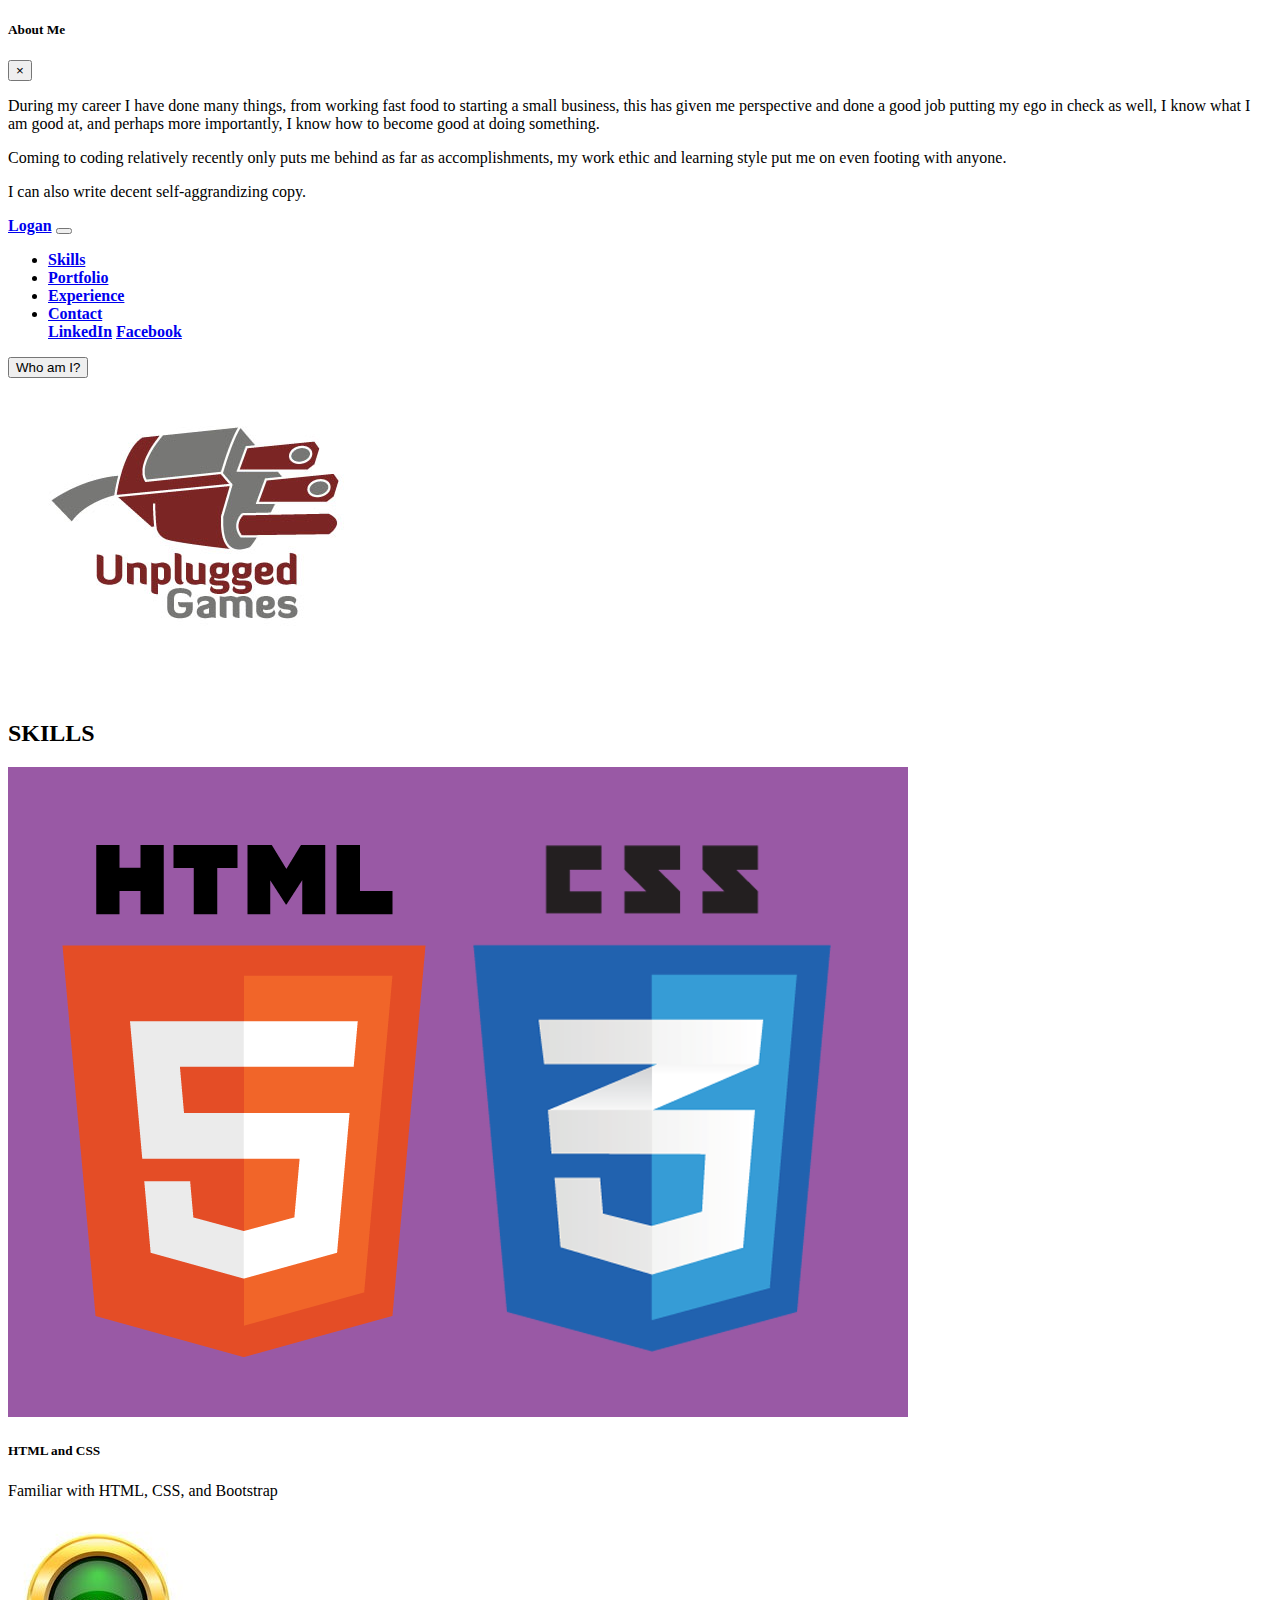
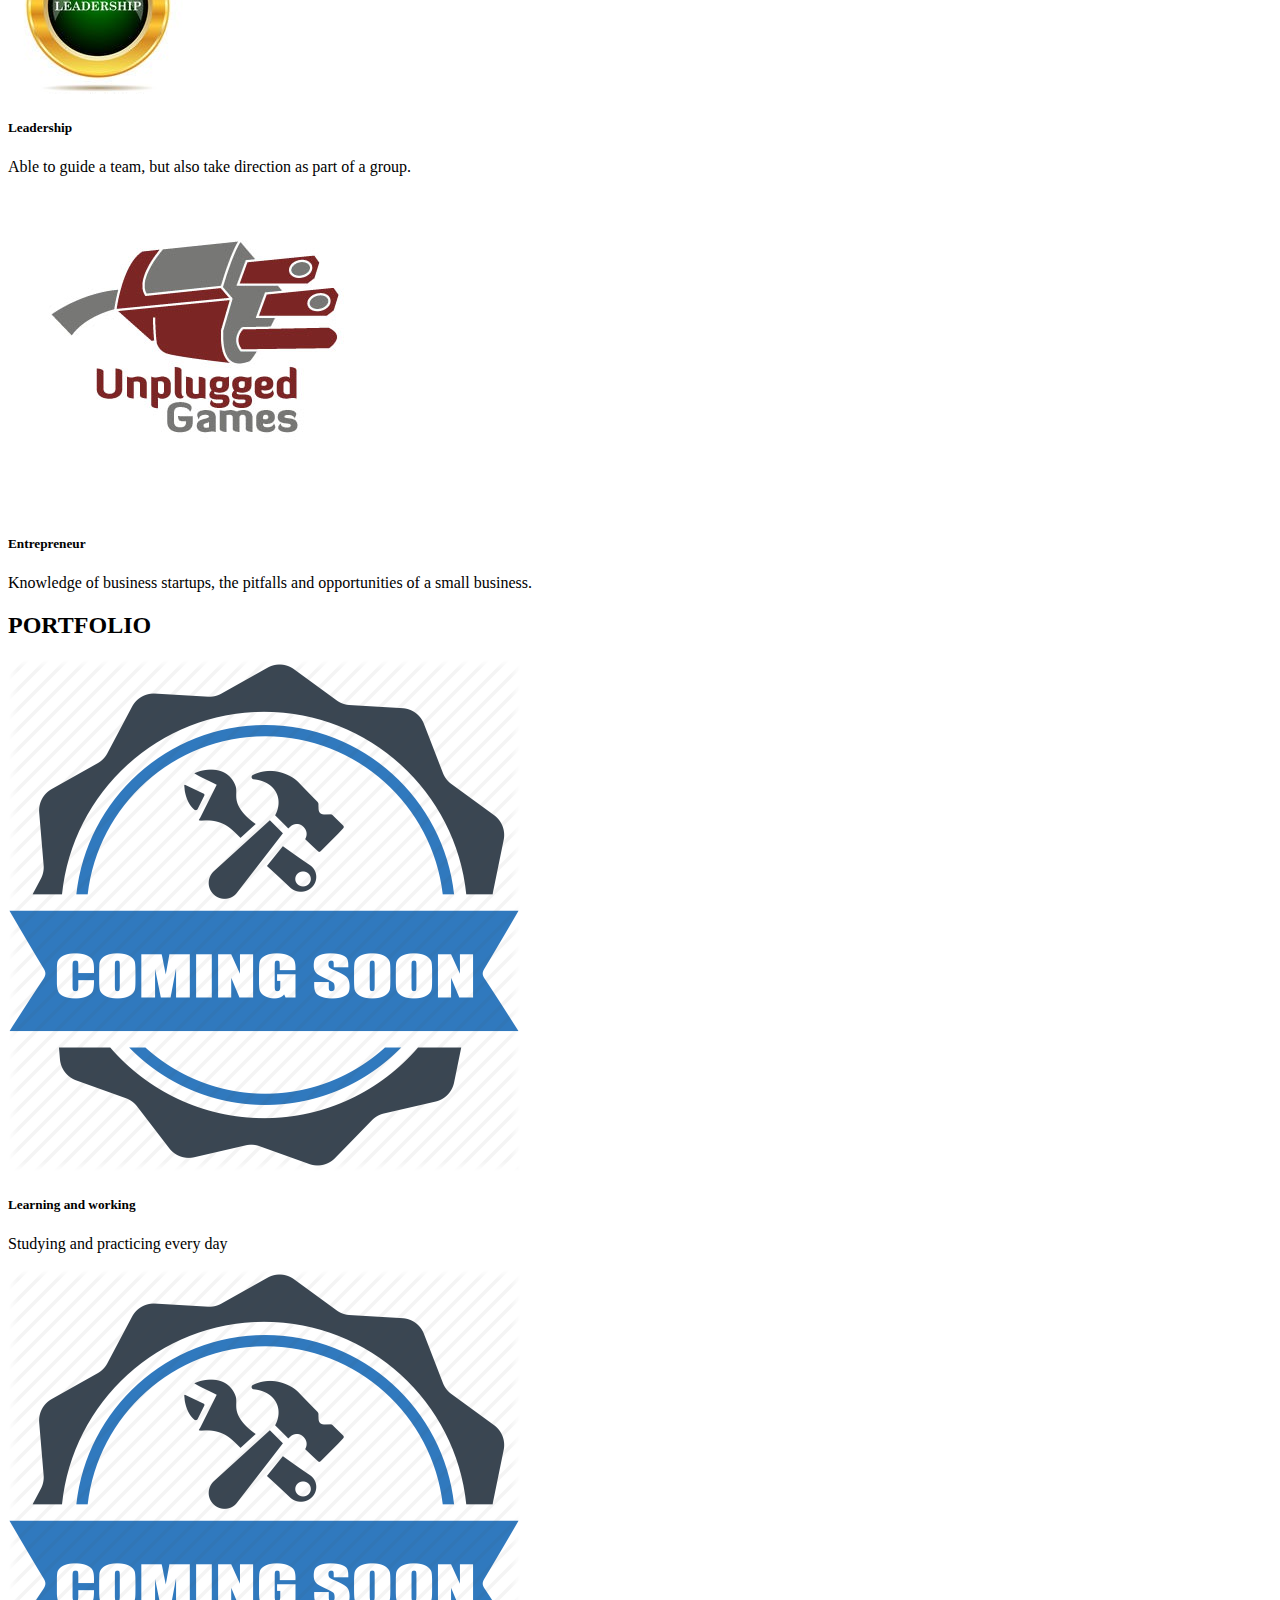
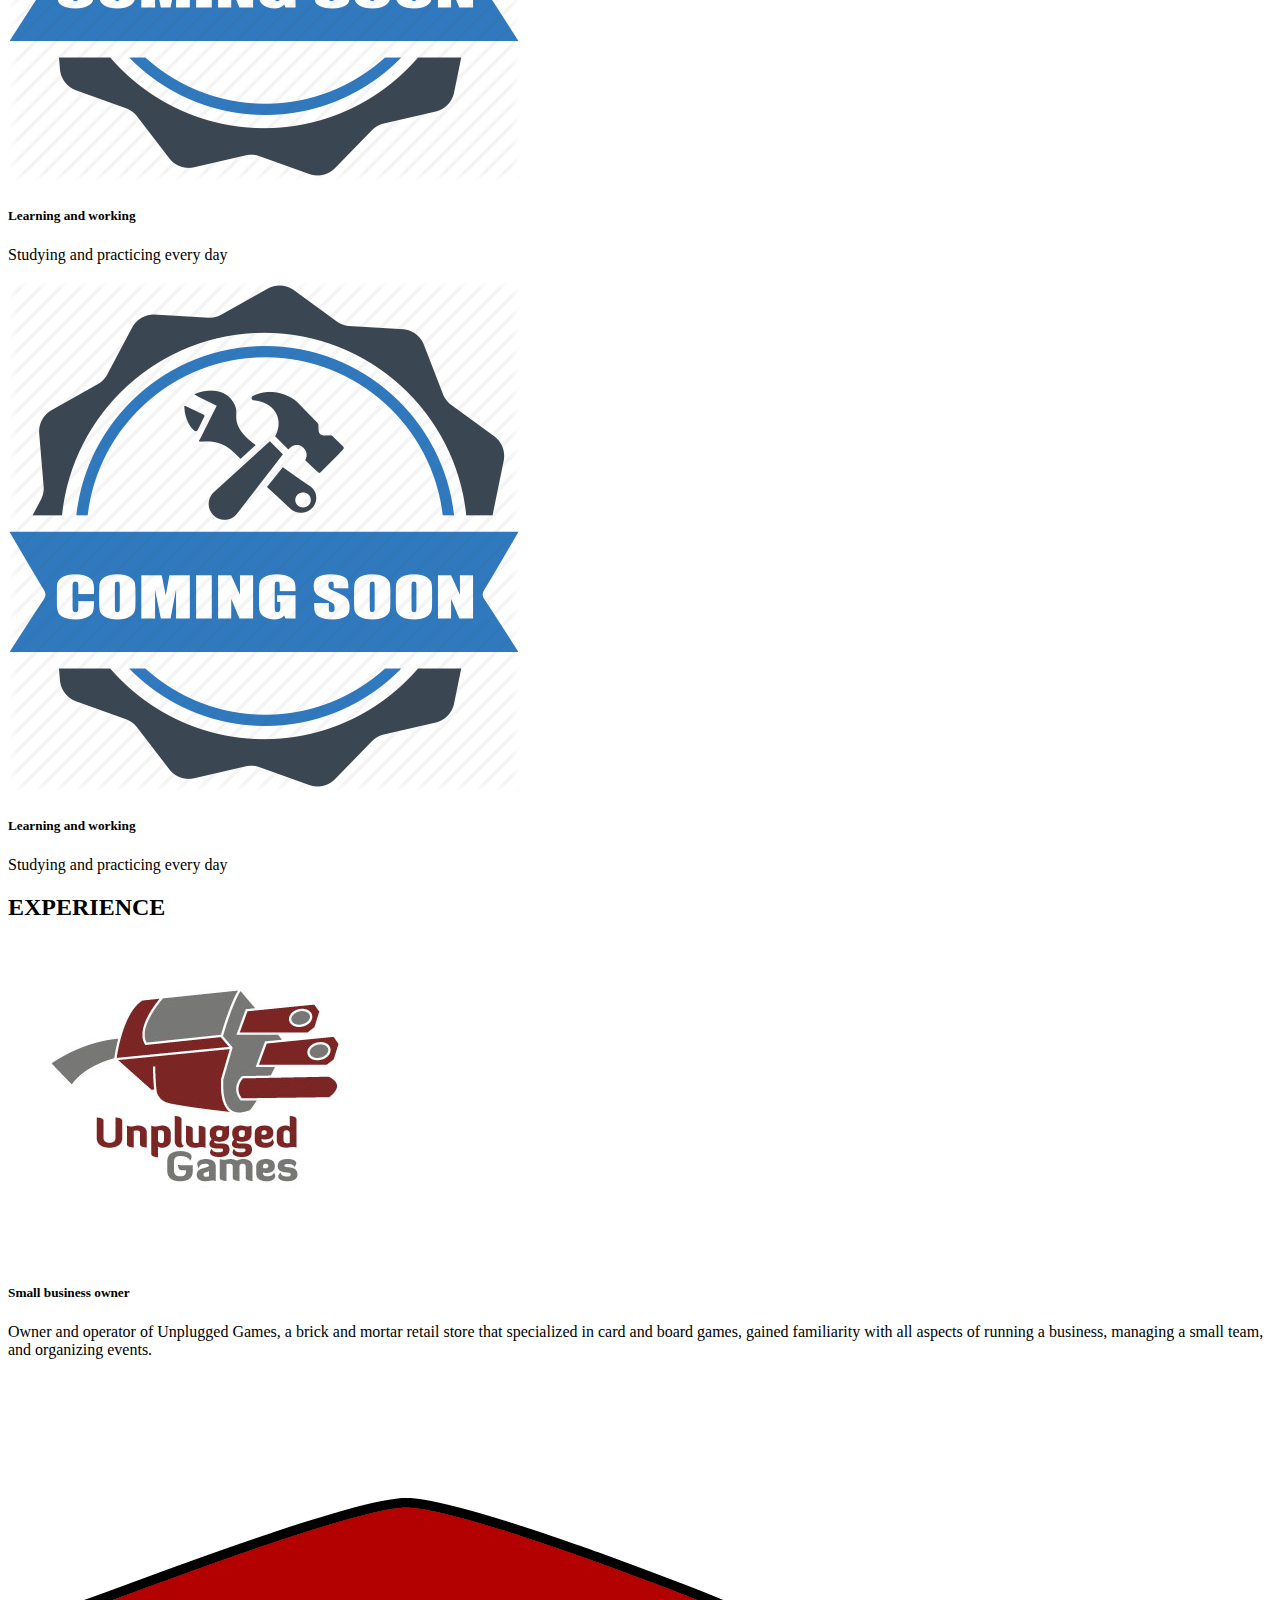
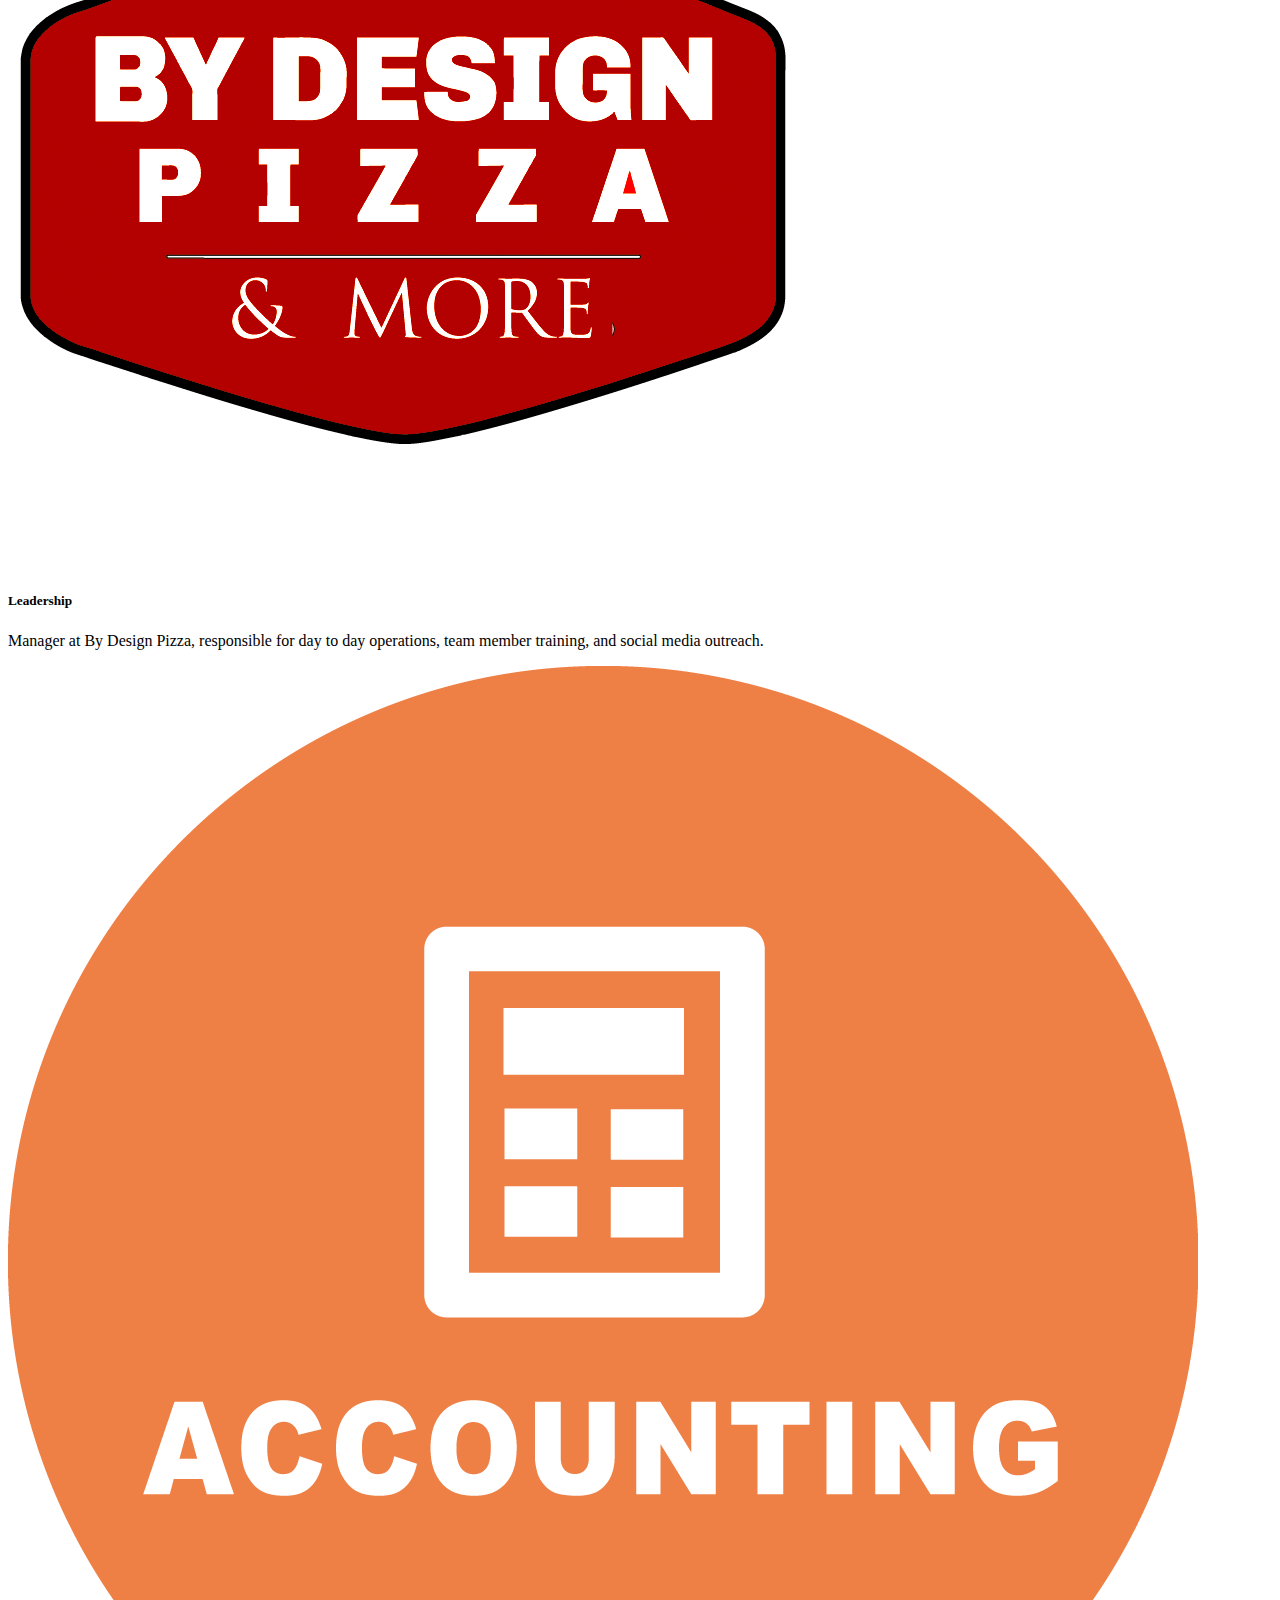
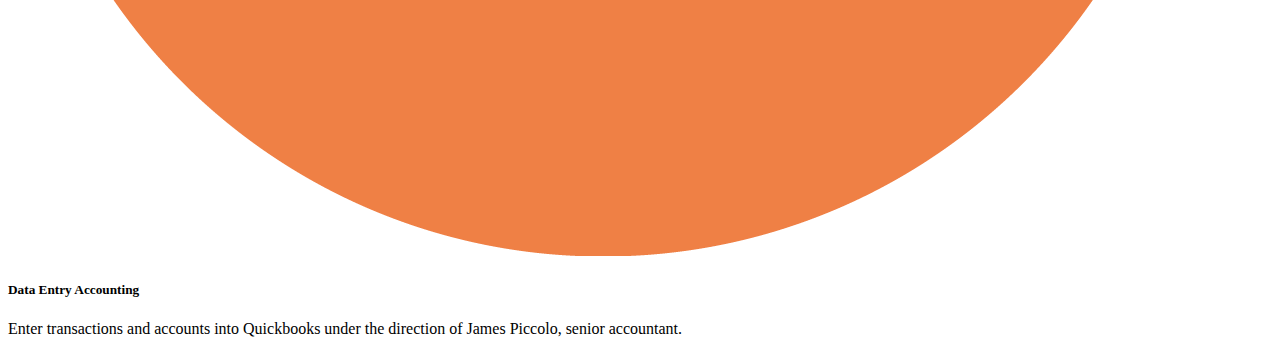
<file: index.html>
<!doctype html>
<html lang="en">
  <head>
    <!-- Required meta tags -->
    <meta charset="utf-8">
    <meta name="viewport" content="width=device-width, initial-scale=1, shrink-to-fit=no">

    <!-- Bootstrap CSS -->
    <link rel="stylesheet" href="https://stackpath.bootstrapcdn.com/bootstrap/4.1.1/css/bootstrap.min.css" integrity="sha384-WskhaSGFgHYWDcbwN70/dfYBj47jz9qbsMId/iRN3ewGhXQFZCSftd1LZCfmhktB" crossorigin="anonymous">
	<!-- other CSS -->
	<link rel="stylesheet" href="./css/portfolio.css">
    <title>Logan Britadesco</title>
  </head>
  <body id="Logan" class="bg-secondary">
		<!-- Modal -->
		<div class="modal fade" id="exampleModalLong" tabindex="-1" role="dialog" aria-labelledby="exampleModalLongTitle" aria-hidden="true">
		  <div class="modal-dialog" role="document">
			<div class="modal-content">
			  <div class="modal-header">
				<h5 class="modal-title" id="exampleModalLongTitle">About Me</h5>
				<button type="button" class="close" data-dismiss="modal" aria-label="Close">
				  <span aria-hidden="true">&times;</span>
				</button>
			  </div>
			  <div class="modal-body">
				<p>During my career I have done many things, from working fast food to starting a small business, this has given me perspective
				and done a good job putting my ego in check as well, I know what I am good at, and perhaps more importantly, I know how to become
				good at doing something.
				</p>
				<p>Coming to coding relatively recently only puts me behind as far as accomplishments, my work ethic and learning style put me on even 
				footing with anyone.
				</p>
				<p>I can also write decent self-aggrandizing copy.
				</p>
			  </div>
			  
			</div>
		  </div>
		</div>
		<!-- /Modal -->
    <!-- page content -->
	<div class="container">
	
	<!-- navigation -->
	<nav class="navbar navbar-expand-lg navbar-light bg-danger fixed-top">
		  <a class="navbar-brand" href="#Logan">Logan</a>
		  <button class="navbar-toggler" type="button" data-toggle="collapse" data-target="#navbarNavDropdown" aria-controls="navbarNavDropdown" aria-expanded="false" aria-label="Toggle navigation">
			<span class="navbar-toggler-icon"></span>
		  </button>
		  <div class="collapse navbar-collapse" id="navbarNavDropdown">
			<ul class="navbar-nav">
			  <li class="nav-item active">
				<a class="nav-link" href="#Skills">Skills</a>
			  </li>
			  <li class="nav-item">
				<a class="nav-link" href="#Portfolio">Portfolio</a>
			  </li>
			  <li class="nav-item">
				<a class="nav-link" href="#Experience">Experience</a>
			  </li>
			  <li class="nav-item dropdown">
				<a class="nav-link dropdown-toggle" href="#" id="navbarDropdownMenuLink" data-toggle="dropdown" aria-haspopup="true" aria-expanded="false">
				  Contact
				</a>
				<div class="dropdown-menu" aria-labelledby="navbarDropdownMenuLink">
				  <a class="dropdown-item" href="https://www.linkedin.com/in/logan-britadesco/" target="_blank">LinkedIn</a>
				  <a class="dropdown-item" href="https://www.facebook.com/logan.britadesco" target="_blank">Facebook</a>			  
				</div>
			  </li>
			</ul>
		  </div>
		   <!-- About modal button -->
			<button type="button" class="btn btn-secondary" data-toggle="modal" data-target="#exampleModalLong">Who am I?</button>
			<!-- /About modal button -->
		</nav>
	<!-- /navigation -->
	<!-- Head Image -->
		<div class="container text-center">
			<img src="./images/unpluggedgames.jpg" alt="" class="img-fluid">
			</div>
		</div>
	<!-- /Head Image -->
	<!-- Skills -->
		<div class="container text-center">
		<h2>SKILLS</h2>
		</div>
		<div class="card-deck m-5 w-50 mx-auto" id="Skills">
			  <div class="card">
				<img class="card-img-top" src="./images/htmlcss.png" alt="">
				<div class="card-body">
				  <h5 class="card-title">HTML and CSS</h5>
				  <p class="card-text">Familiar with HTML, CSS, and Bootstrap</p>
				</div>
			  </div>
			  <div class="card">
				<img class="card-img-top" src="./images/leader.jpg" alt="">
				<div class="card-body">
				  <h5 class="card-title">Leadership</h5>
				  <p class="card-text">Able to guide a team, but also take direction as part of a group.</p>
				</div>
			  </div>
			  <div class="card">
				<img class="card-img-top" src="./images/unpluggedgames.jpg" alt="">
				<div class="card-body">
				  <h5 class="card-title">Entrepreneur</h5>
				  <p class="card-text">Knowledge of business startups, the pitfalls and opportunities of a small business.</p>
				</div>
			  </div>
			
		</div>
	<!-- /Skills -->
	<!-- Experience -->
		<div class="container text-center">
		<h2>PORTFOLIO</h2>
		</div>
	<div class="card-deck m-5 w-50 mx-auto" id="Portfolio">
		  <div class="card">
			<img class="card-img-top" src="./images/soon.png" alt="">
			<div class="card-body">
			  <h5 class="card-title">Learning and working</h5>
			  <p class="card-text">Studying and practicing every day</p>
			</div>
		  </div>
		  <div class="card">
			<img class="card-img-top" src="./images/soon.png" alt="">
			<div class="card-body">
			  <h5 class="card-title">Learning and working</h5>
			  <p class="card-text"> Studying and practicing every day</p>
			</div>
		  </div>
		  <div class="card">
			<img class="card-img-top" src="./images/soon.png" alt="">
			<div class="card-body">
			  <h5 class="card-title">Learning and working</h5>
			  <p class="card-text">Studying and practicing every day</p>
			</div>
		  </div>
		</div>
	<!-- /Experience -->
	<!-- Portfolio -->
		<div class="container text-center">
		<h2>EXPERIENCE</h2>
		</div>
	<div class="card-deck m-5 w-50 mx-auto" id="Experience">
		  <div class="card">
			<img class="card-img-top" src="./images/unpluggedgames.jpg" alt="">
			<div class="card-body">
			  <h5 class="card-title">Small business owner</h5>
			  <p class="card-text">Owner and operator of Unplugged Games, a brick and mortar retail store that specialized in card and board games,
			  gained familiarity with all aspects of running a business, managing a small team, and organizing events.</p>
			</div>
		  </div>
		  <div class="card">
			<a href="http://bydesignpizza.com/">
			<img class="card-img-top" src="./images/bdp.png" alt="">
			</a>
			<div class="card-body">
			  <h5 class="card-title">Leadership</h5>
			  <p class="card-text">Manager at By Design Pizza, responsible for day to day operations, team member training, and social media outreach.</p>
			</div>
		  </div>
		  <div class="card">
			<a href="https://www.linkedin.com/in/jamesknowherepiccoloco/">
			<img class="card-img-top" src="./images/accounting.png" alt="">
			</a>
			<div class="card-body">
			  <h5 class="card-title">Data Entry Accounting</h5>
			  <p class="card-text">Enter transactions and accounts into Quickbooks under the direction of James Piccolo, senior accountant.</p>
			</div>
		  </div>
		</div>
	<!-- /Portfolio -->
	
	
	</div>
	<!-- /page content -->

    <!-- Optional JavaScript -->
    <!-- jQuery first, then Popper.js, then Bootstrap JS -->
    <script src="https://code.jquery.com/jquery-3.3.1.slim.min.js" integrity="sha384-q8i/X+965DzO0rT7abK41JStQIAqVgRVzpbzo5smXKp4YfRvH+8abtTE1Pi6jizo" crossorigin="anonymous"></script>
    <script src="https://cdnjs.cloudflare.com/ajax/libs/popper.js/1.14.3/umd/popper.min.js" integrity="sha384-ZMP7rVo3mIykV+2+9J3UJ46jBk0WLaUAdn689aCwoqbBJiSnjAK/l8WvCWPIPm49" crossorigin="anonymous"></script>
    <script src="https://stackpath.bootstrapcdn.com/bootstrap/4.1.1/js/bootstrap.min.js" integrity="sha384-smHYKdLADwkXOn1EmN1qk/HfnUcbVRZyYmZ4qpPea6sjB/pTJ0euyQp0Mk8ck+5T" crossorigin="anonymous"></script>
  </body>
</html>
</file>
<file: css/portfolio.css>
.navbar { 
    font-weight: bold;
}
</file>
